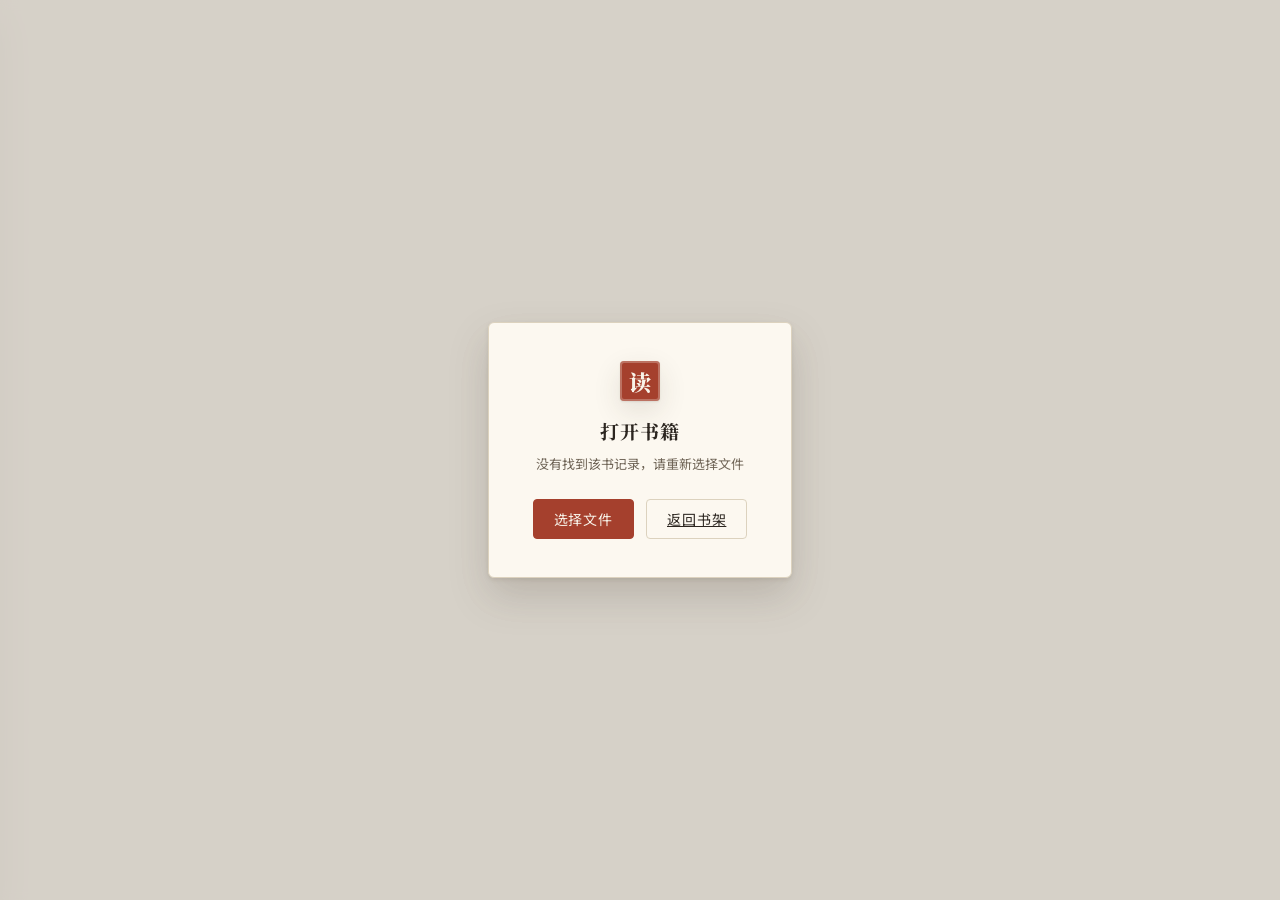
<file: public/reader.html>
<!DOCTYPE html>
<html lang="zh-CN">
<head>
<meta charset="UTF-8">
<meta name="viewport" content="width=device-width, initial-scale=1">
<title>阅读 · 藏书房</title>
<link rel="icon" href="data:image/svg+xml,%3Csvg xmlns='http://www.w3.org/2000/svg' viewBox='0 0 64 64'%3E%3Crect width='64' height='64' rx='8' fill='%23A5402D'/%3E%3Ctext x='32' y='45' font-size='36' text-anchor='middle' font-family='serif' font-weight='bold' fill='%23F8F3E9'%3E藏%3C/text%3E%3C/svg%3E">
<link rel="preconnect" href="https://fonts.googleapis.com">
<link rel="preconnect" href="https://fonts.gstatic.com" crossorigin>
<link href="https://fonts.googleapis.com/css2?family=Noto+Serif+SC:wght@600;700;900&family=Noto+Sans+SC:wght@400;500&display=swap" rel="stylesheet">
<link rel="stylesheet" href="css/style.css">
</head>
<body data-theme="paper">

<!-- 打开文件 / 说明浮层 -->
<div id="gate" class="reader-gate" hidden>
  <div class="gate-card">
    <span class="seal seal-sm">读</span>
    <h2 id="gate-title">打开书籍</h2>
    <p id="gate-text">请选择要阅读的文件</p>
    <label class="btn btn-accent" for="gate-file">选择文件</label>
    <a class="btn" href="index.html" style="margin-left:8px">返回书架</a>
    <input type="file" id="gate-file" class="file-input" accept=".epub,.txt">
  </div>
</div>

<header id="topbar" class="topbar">
  <div class="tb-left">
    <a class="tb-btn" id="back-btn" href="index.html" title="返回书架" aria-label="返回书架">
      <svg viewBox="0 0 24 24"><path d="M15 5l-7 7 7 7"/></svg>
    </a>
    <div class="tb-info">
      <strong id="tb-title">藏书房</strong>
      <span id="tb-sub"></span>
    </div>
  </div>
  <div class="tb-right">
    <button class="tb-btn" id="toc-btn" title="目录">
      <svg viewBox="0 0 24 24"><path d="M4 6h16M4 12h16M4 18h10"/></svg>
    </button>
    <div class="tb-group">
      <button class="tb-btn" id="font-minus" title="缩小字号">A－</button>
      <button class="tb-btn" id="font-plus" title="放大字号">A＋</button>
    </div>
    <button class="tb-btn" id="font-toggle" title="宋体 / 黑体">宋</button>
    <button class="tb-btn" id="theme-btn" title="切换主题（纸 / 杏 / 夜）">夜</button>
    <span class="tb-pct" id="tb-pct">0%</span>
  </div>
</header>

<aside id="toc-drawer" class="toc-drawer" aria-label="目录">
  <div class="toc-head">目录
    <button class="tb-btn" id="toc-close" title="关闭" aria-label="关闭目录">
      <svg viewBox="0 0 24 24"><path d="M6 6l12 12M18 6L6 18"/></svg>
    </button>
  </div>
  <ul id="toc-list"></ul>
</aside>

<div id="viewer" class="epub-view" hidden></div>
<div id="txt-view" class="txt-view" hidden><div class="txt-inner" id="txt-inner"></div></div>

<button id="nav-prev" class="edge edge-prev" title="上一页" hidden>‹</button>
<button id="nav-next" class="edge edge-next" title="下一页" hidden>›</button>

<div id="toast" class="toast" hidden></div>

<script src="js/db.js"></script>
<script src="js/book.js"></script>
<script src="js/reader.js"></script>
</body>
</html>
</file>
<file: public/css/style.css>
/* 藏书房 · 设计系统
 * 纸感书房：米白纸底 / 墨色正文 / 朱砂点缀 / 衬线标题
 * 三主题：纸(paper) / 杏(sepia) / 夜(night)
 */
:root {
  --serif: "Noto Serif SC", "Songti SC", "STSong", "SimSun", serif;
  --sans: "Noto Sans SC", "PingFang SC", "Microsoft YaHei", sans-serif;
  --radius: 4px;
  --ease: cubic-bezier(.2, .7, .3, 1);
}
body[data-theme="paper"] {
  --bg: #F5F0E6; --panel: #FCF8F0; --sunken: #ECE4D3;
  --ink: #2C2620; --ink-soft: #6F6456; --ink-faint: #A39682;
  --line: #DCD2BE; --accent: #A5402D; --accent-soft: #C4735F;
  --shadow: 0 1px 2px rgba(60,48,32,.10), 0 10px 28px rgba(60,48,32,.12);
  --shadow-lift: 0 2px 4px rgba(60,48,32,.10), 0 18px 40px rgba(60,48,32,.18);
}
body[data-theme="sepia"] {
  --bg: #EFE3C4; --panel: #F6EDD8; --sunken: #E4D5B2;
  --ink: #3A2F1E; --ink-soft: #6E5C42; --ink-faint: #A08D6B;
  --line: #D6C39C; --accent: #8A4A22; --accent-soft: #B07A50;
  --shadow: 0 1px 2px rgba(80,60,30,.12), 0 10px 28px rgba(80,60,30,.14);
  --shadow-lift: 0 2px 4px rgba(80,60,30,.12), 0 18px 40px rgba(80,60,30,.20);
}
body[data-theme="night"] {
  --bg: #16130F; --panel: #1F1B15; --sunken: #26211A;
  --ink: #D8CFBC; --ink-soft: #9A8F7A; --ink-faint: #6E6552;
  --line: #342D22; --accent: #C56A4A; --accent-soft: #A85A3E;
  --shadow: 0 1px 2px rgba(0,0,0,.4), 0 10px 28px rgba(0,0,0,.45);
  --shadow-lift: 0 2px 4px rgba(0,0,0,.45), 0 18px 40px rgba(0,0,0,.55);
}

* { box-sizing: border-box; }
[hidden] { display: none !important; }
html, body { height: 100%; }
body {
  margin: 0;
  background: var(--bg);
  color: var(--ink);
  font-family: var(--sans);
  transition: background .35s var(--ease), color .35s var(--ease);
}
/* 细微纸纹 */
body::before {
  content: "";
  position: fixed; inset: 0; z-index: 0; pointer-events: none;
  opacity: .05;
  background-image: url("data:image/svg+xml,%3Csvg xmlns='http://www.w3.org/2000/svg' width='160' height='160'%3E%3Cfilter id='n'%3E%3CfeTurbulence type='fractalNoise' baseFrequency='0.9' numOctaves='2'/%3E%3C/filter%3E%3Crect width='160' height='160' filter='url(%23n)'/%3E%3C/svg%3E");
}

::selection { background: var(--accent); color: #F8F3E9; }

/* ---------- 印章与品牌 ---------- */
.seal {
  display: inline-flex; align-items: center; justify-content: center;
  width: 46px; height: 46px; flex: none;
  background: var(--accent); color: #F8F3E9;
  font-family: var(--serif); font-weight: 900; font-size: 26px;
  border-radius: var(--radius);
  box-shadow: inset 0 0 0 2px rgba(248,243,233,.28), var(--shadow);
}
.seal-sm { width: 40px; height: 40px; font-size: 22px; }

/* ---------- 按钮 ---------- */
.btn {
  display: inline-flex; align-items: center; gap: 8px;
  font-family: var(--sans); font-size: 14px; letter-spacing: .06em;
  padding: 9px 20px; border-radius: var(--radius);
  border: 1px solid var(--line); background: var(--panel); color: var(--ink);
  cursor: pointer; transition: all .18s var(--ease);
}
.btn:hover { border-color: var(--ink-faint); box-shadow: var(--shadow); }
.btn:active { transform: translateY(1px); }
.btn-accent {
  background: var(--accent); border-color: var(--accent); color: #F8F3E9;
}
.btn-accent:hover { background: var(--accent-soft); border-color: var(--accent-soft); }
.btn:focus-visible, .tb-btn:focus-visible, .edge:focus-visible {
  outline: 2px solid var(--accent); outline-offset: 2px;
}

/* ---------- 书架页头 ---------- */
.site-header {
  position: relative; z-index: 1;
  display: flex; align-items: flex-end; justify-content: space-between; gap: 16px;
  padding: 30px 42px 20px;
  border-bottom: 1px solid var(--line);
  background: var(--bg);
}
.site-header::after {
  content: ""; position: absolute; left: 42px; bottom: -2px;
  width: 60px; height: 3px; background: var(--accent);
}
.brand { display: flex; align-items: center; gap: 16px; }
.brand h1 {
  margin: 0; font-family: var(--serif); font-weight: 700;
  font-size: clamp(24px, 3.4vw, 30px); letter-spacing: .14em; line-height: 1.1;
}
.brand .sub {
  margin: 4px 0 0; font-size: 12px; color: var(--ink-faint); letter-spacing: .22em;
}
.header-tools { display: flex; align-items: center; gap: 14px; }
.search {
  width: min(240px, 40vw); padding: 9px 12px;
  font-size: 14px; font-family: var(--sans);
  color: var(--ink); background: transparent;
  border: none; border-bottom: 1px solid var(--line); border-radius: 0;
  transition: border-color .18s;
}
.search:focus { outline: none; border-bottom-color: var(--accent); }
.search::placeholder { color: var(--ink-faint); }

/* ---------- 书架网格 ---------- */
main { position: relative; z-index: 1; }
.grid {
  display: grid; grid-template-columns: repeat(auto-fill, minmax(146px, 1fr));
  gap: 40px 26px; padding: 38px 42px 60px;
}
.book-card { position: relative; cursor: pointer; }
.cover {
  position: relative; display: block; aspect-ratio: 2 / 3;
  border-radius: var(--radius); overflow: hidden;
  background: var(--sunken);
  box-shadow: var(--shadow);
  transition: transform .28s var(--ease), box-shadow .28s var(--ease);
}
.book-card:hover .cover { transform: translateY(-6px); box-shadow: var(--shadow-lift); }
.cover img { width: 100%; height: 100%; object-fit: cover; display: block; }
.cover .ph {
  position: absolute; inset: 0;
  display: flex; align-items: center; justify-content: center;
  font-family: var(--serif); font-size: 54px; color: var(--ink-faint);
  background: linear-gradient(158deg, var(--panel) 20%, var(--sunken) 100%);
}
.cover .spine {
  position: absolute; inset: 0; pointer-events: none;
  background: linear-gradient(90deg, rgba(0,0,0,.20), rgba(0,0,0,0) 13%, rgba(255,255,255,.07) 55%, rgba(0,0,0,.12) 100%);
}
.cover .format-tag {
  position: absolute; right: 0; top: 12px;
  font-size: 10px; letter-spacing: .12em; padding: 3px 7px 3px 9px;
  background: rgba(20,16,10,.55); color: #EFE8D8;
  border-radius: 2px 0 0 2px;
}
.cover .remove {
  position: absolute; right: 6px; top: 6px;
  width: 26px; height: 26px; border: none; border-radius: 50%;
  background: rgba(20,16,10,.55); color: #EFE8D8;
  font-size: 15px; line-height: 1; cursor: pointer;
  opacity: 0; transition: opacity .18s;
}
.book-card:hover .remove { opacity: 1; }
.cover .remove:hover { background: var(--accent); }
.progress-rail {
  position: absolute; left: 0; right: 0; bottom: 0; height: 3px;
  background: rgba(0,0,0,.18);
}
.progress-rail i { display: block; height: 100%; background: var(--accent); }
.book-title {
  margin: 12px 0 3px; font-family: var(--serif); font-weight: 600;
  font-size: 15px; line-height: 1.4; letter-spacing: .02em;
  display: -webkit-box; -webkit-line-clamp: 2; -webkit-box-orient: vertical;
  overflow: hidden; text-wrap: pretty;
}
.book-meta {
  margin: 0; font-size: 12px; color: var(--ink-faint);
  display: flex; gap: 6px; align-items: center; white-space: nowrap; overflow: hidden;
}
.book-meta .dot { opacity: .5; }
.book-meta .pct { color: var(--accent); }

/* ---------- 空书架 ---------- */
.empty {
  padding: 90px 24px 110px; text-align: center; color: var(--ink-soft);
}
.empty-seal {
  width: 64px; height: 64px; margin: 0 auto 22px;
  display: flex; align-items: center; justify-content: center;
  font-family: var(--serif); font-size: 34px; font-weight: 900;
  color: var(--ink-faint); border: 1px dashed var(--line); border-radius: var(--radius);
}
.empty h2 { margin: 0 0 10px; font-family: var(--serif); font-size: 22px; letter-spacing: .12em; }
.empty p { margin: 0; font-size: 13.5px; line-height: 2; color: var(--ink-faint); }

/* ---------- 拖放提示 ---------- */
.drop-hint {
  position: fixed; inset: 14px; z-index: 60;
  display: none; align-items: center; justify-content: center;
  border: 2px dashed var(--accent); border-radius: 8px;
  background: color-mix(in srgb, var(--bg) 82%, transparent);
  backdrop-filter: blur(3px);
  font-family: var(--serif); font-size: 22px; letter-spacing: .2em; color: var(--accent);
}
body.dragging .drop-hint { display: flex; }

/* ---------- 页脚 ---------- */
.site-footer {
  position: relative; z-index: 1;
  padding: 18px 42px 26px; border-top: 1px solid var(--line);
  font-size: 12px; color: var(--ink-faint); letter-spacing: .08em;
}

/* ---------- Toast ---------- */
.toast {
  position: fixed; left: 50%; bottom: 34px; transform: translateX(-50%);
  z-index: 80; max-width: 82vw;
  padding: 11px 22px; border-radius: var(--radius);
  background: var(--ink); color: var(--bg);
  font-size: 13.5px; letter-spacing: .04em;
  box-shadow: var(--shadow-lift);
}

/* ---------- 阅读器 ---------- */
.topbar {
  position: fixed; top: 0; left: 0; right: 0; z-index: 40;
  display: flex; align-items: center; justify-content: space-between; gap: 10px;
  padding: 10px 18px;
  background: color-mix(in srgb, var(--bg) 86%, transparent);
  backdrop-filter: blur(10px);
  border-bottom: 1px solid var(--line);
  transition: transform .3s var(--ease);
}
.topbar.hide { transform: translateY(-102%); }
.tb-left, .tb-right { display: flex; align-items: center; gap: 8px; min-width: 0; }
.tb-info { min-width: 0; display: flex; flex-direction: column; margin-left: 4px; }
.tb-info strong {
  font-family: var(--serif); font-size: 14.5px; letter-spacing: .04em;
  white-space: nowrap; overflow: hidden; text-overflow: ellipsis; max-width: 40vw;
}
.tb-info span { font-size: 11px; color: var(--ink-faint); margin-top: 1px;
  white-space: nowrap; overflow: hidden; text-overflow: ellipsis; max-width: 40vw; }
.tb-btn {
  display: inline-flex; align-items: center; justify-content: center;
  min-width: 34px; height: 34px; padding: 0 8px;
  border: 1px solid transparent; border-radius: var(--radius);
  background: transparent; color: var(--ink-soft);
  font-size: 13px; font-family: var(--sans); cursor: pointer;
  transition: all .16s var(--ease); text-decoration: none;
}
.tb-btn:hover { background: var(--sunken); color: var(--ink); }
.tb-btn svg { width: 18px; height: 18px; stroke: currentColor; fill: none; stroke-width: 1.7; stroke-linecap: round; stroke-linejoin: round; }
.tb-pct { font-size: 12.5px; color: var(--ink-faint); min-width: 42px; text-align: right; font-variant-numeric: tabular-nums; }
.tb-group { display: flex; }

/* 目录抽屉 */
.toc-drawer {
  position: fixed; top: 0; bottom: 0; left: 0; z-index: 50;
  width: min(320px, 84vw);
  background: var(--panel); border-right: 1px solid var(--line);
  box-shadow: var(--shadow-lift);
  display: flex; flex-direction: column;
  transform: translateX(-102%); transition: transform .3s var(--ease);
}
.toc-drawer.open { transform: translateX(0); }
.toc-head {
  display: flex; align-items: center; justify-content: space-between;
  padding: 16px 18px; border-bottom: 1px solid var(--line);
  font-family: var(--serif); font-size: 16px; letter-spacing: .2em;
}
#toc-list { margin: 0; padding: 8px 0; list-style: none; overflow-y: auto; flex: 1; }
#toc-list li button {
  display: block; width: 100%; text-align: left;
  padding: 11px 20px; border: none; background: none; cursor: pointer;
  font-size: 13.5px; color: var(--ink-soft); font-family: var(--sans);
  line-height: 1.6; transition: all .15s;
  white-space: nowrap; overflow: hidden; text-overflow: ellipsis;
}
#toc-list li button:hover { color: var(--ink); background: var(--sunken); }
#toc-list li.active button { color: var(--accent); box-shadow: inset 3px 0 0 var(--accent); }

/* EPUB 容器 */
.epub-view { position: fixed; inset: 0; z-index: 10; }
.epub-view > div { width: 100%; height: 100%; }

/* TXT 排版 */
.txt-view {
  position: fixed; inset: 0; z-index: 10;
  overflow-y: auto; scroll-behavior: smooth;
  --reader-size: 1;
  --reader-font: var(--serif);
}
.txt-inner {
  max-width: 41em; margin: 0 auto; padding: 96px 28px 140px;
  font-family: var(--reader-font);
  font-size: calc(17px * var(--reader-size));
  line-height: 2.05; color: var(--ink);
  text-wrap: pretty;
}
.txt-ch h2 {
  font-size: 1.22em; font-weight: 700; text-align: center;
  letter-spacing: .14em; margin: 2.2em 0 1.4em; color: var(--ink);
}
.txt-ch h2::after {
  content: ""; display: block; width: 34px; height: 2px;
  background: var(--accent); margin: 14px auto 0; opacity: .75;
}
.txt-ch + .txt-ch { margin-top: 3.4em; }
.txt-ch p { margin: 0 0 1em; text-indent: 2em; }
.txt-empty-note { text-align: center; color: var(--ink-faint); text-indent: 0; }

/* 翻页边缘按钮（EPUB） */
.edge {
  position: fixed; top: 50%; transform: translateY(-50%); z-index: 20;
  width: 52px; height: 84px;
  border: none; background: transparent; cursor: pointer;
  font-size: 40px; line-height: 1; color: var(--ink-faint);
  font-family: Georgia, serif; user-select: none;
  transition: color .16s, background .16s; border-radius: var(--radius);
}
.edge:hover { color: var(--accent); background: color-mix(in srgb, var(--sunken) 60%, transparent); }
.edge-prev { left: 4px; } .edge-next { right: 4px; }

/* 授权/选择文件浮层 */
.reader-gate {
  position: fixed; inset: 0; z-index: 70;
  display: flex; align-items: center; justify-content: center;
  background: color-mix(in srgb, var(--bg) 60%, rgba(30,24,16,.35));
  backdrop-filter: blur(4px);
}
.gate-card {
  background: var(--panel); border: 1px solid var(--line); border-radius: 6px;
  box-shadow: var(--shadow-lift);
  padding: 38px 44px; text-align: center; max-width: 380px;
}
.gate-card h2 { font-family: var(--serif); font-size: 19px; margin: 16px 0 8px; letter-spacing: .06em; }
.gate-card p { font-size: 13px; color: var(--ink-soft); line-height: 1.9; margin: 0 0 22px; }

/* 阅读器打开文件 */
.file-input { display: none; }

@media (max-width: 640px) {
  .site-header { padding: 20px 20px 16px; }
  .site-header::after { left: 20px; }
  .grid { padding: 26px 20px 50px; gap: 30px 16px; grid-template-columns: repeat(auto-fill, minmax(120px, 1fr)); }
  .site-footer { padding: 14px 20px 20px; }
  .brand .sub { display: none; }
  .search { width: 130px; }
  .tb-info span { display: none; }
  .edge { width: 38px; font-size: 30px; }
}

@media (prefers-reduced-motion: reduce) {
  * { transition: none !important; animation: none !important; }
  .txt-view { scroll-behavior: auto; }
}
</file>
